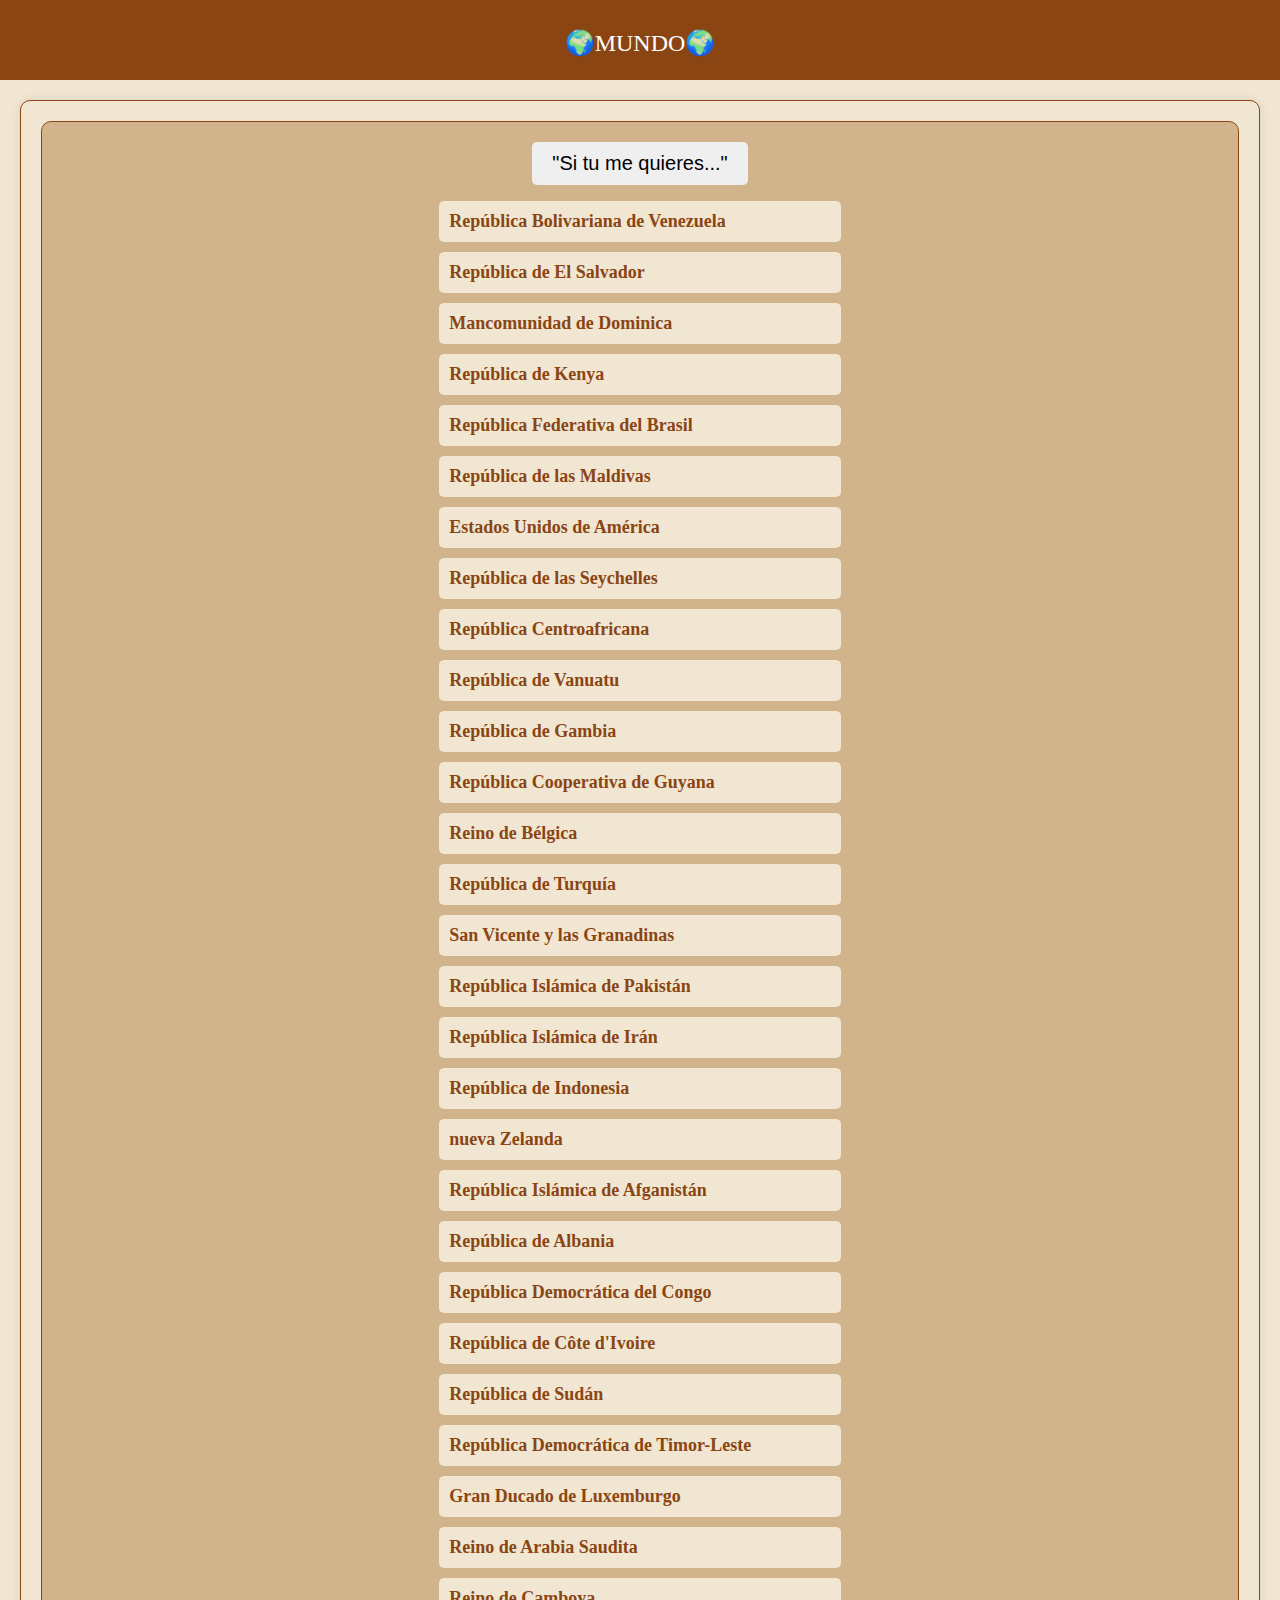
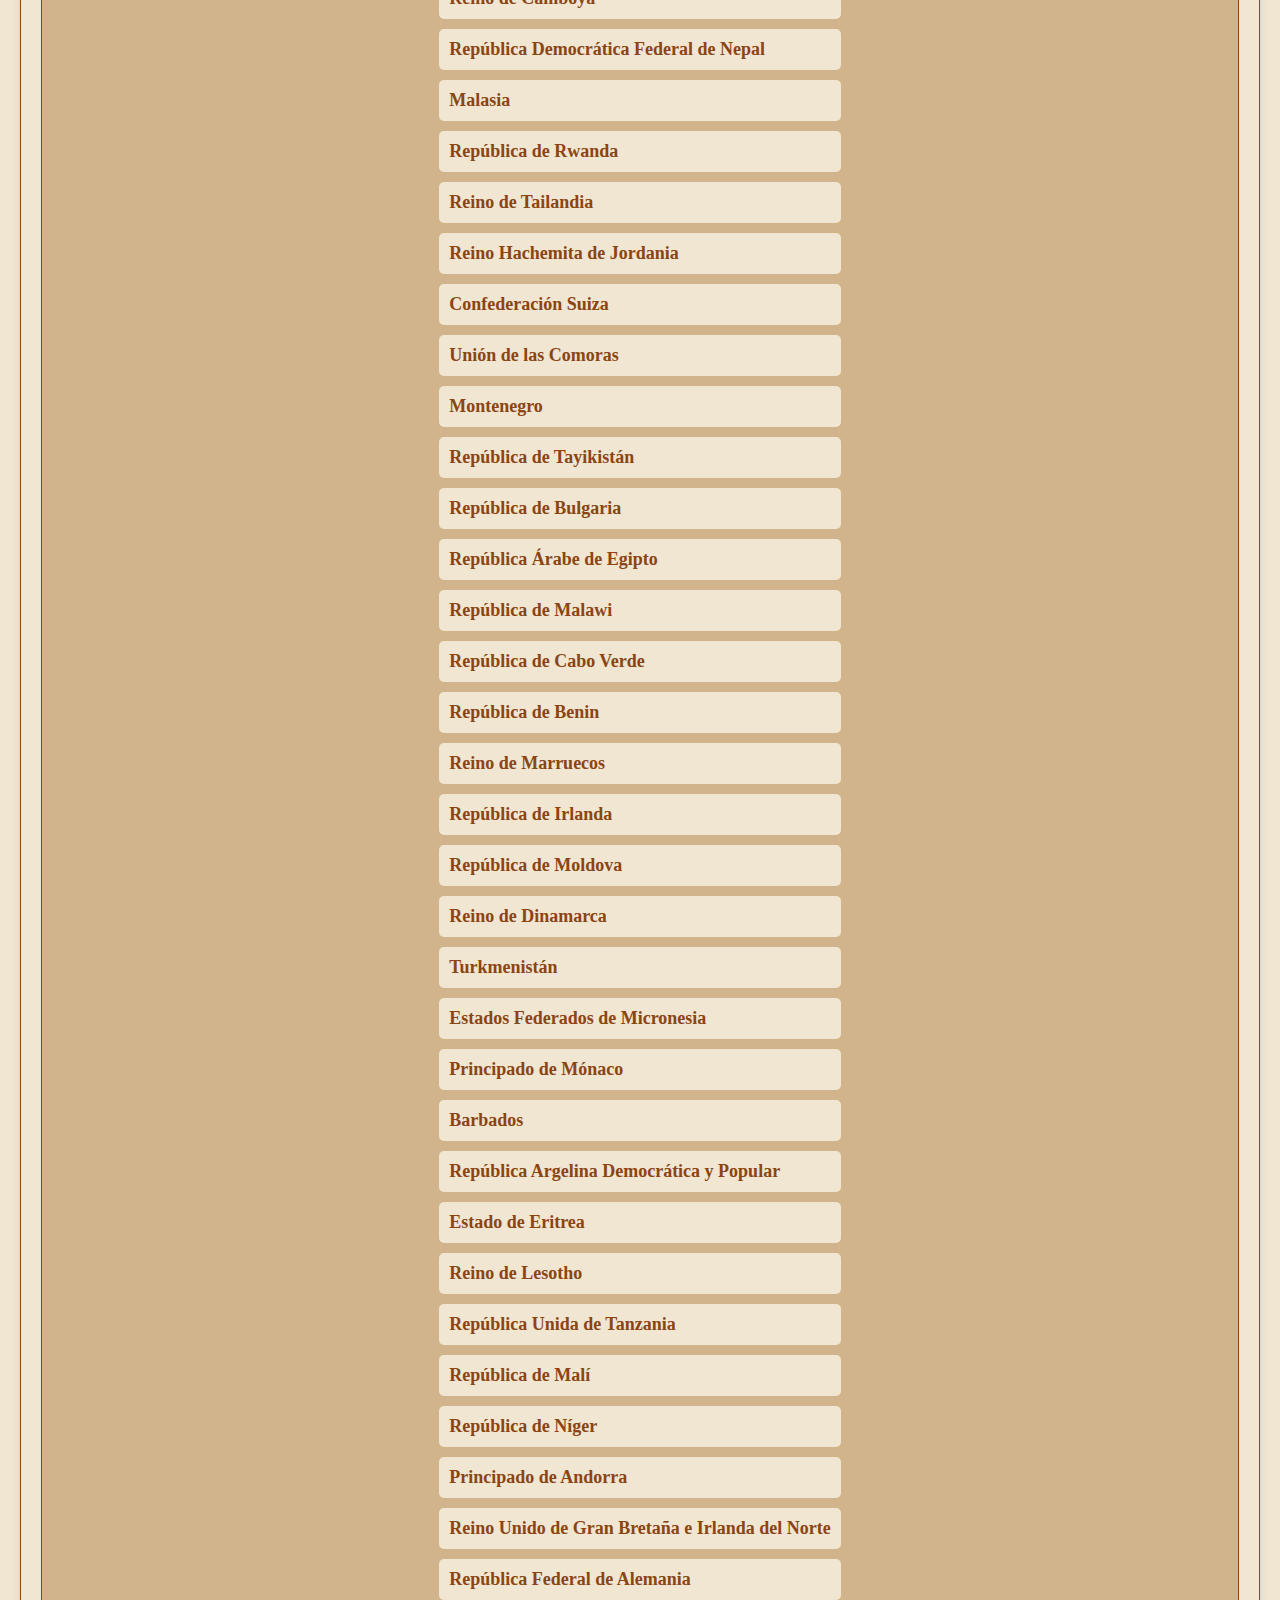
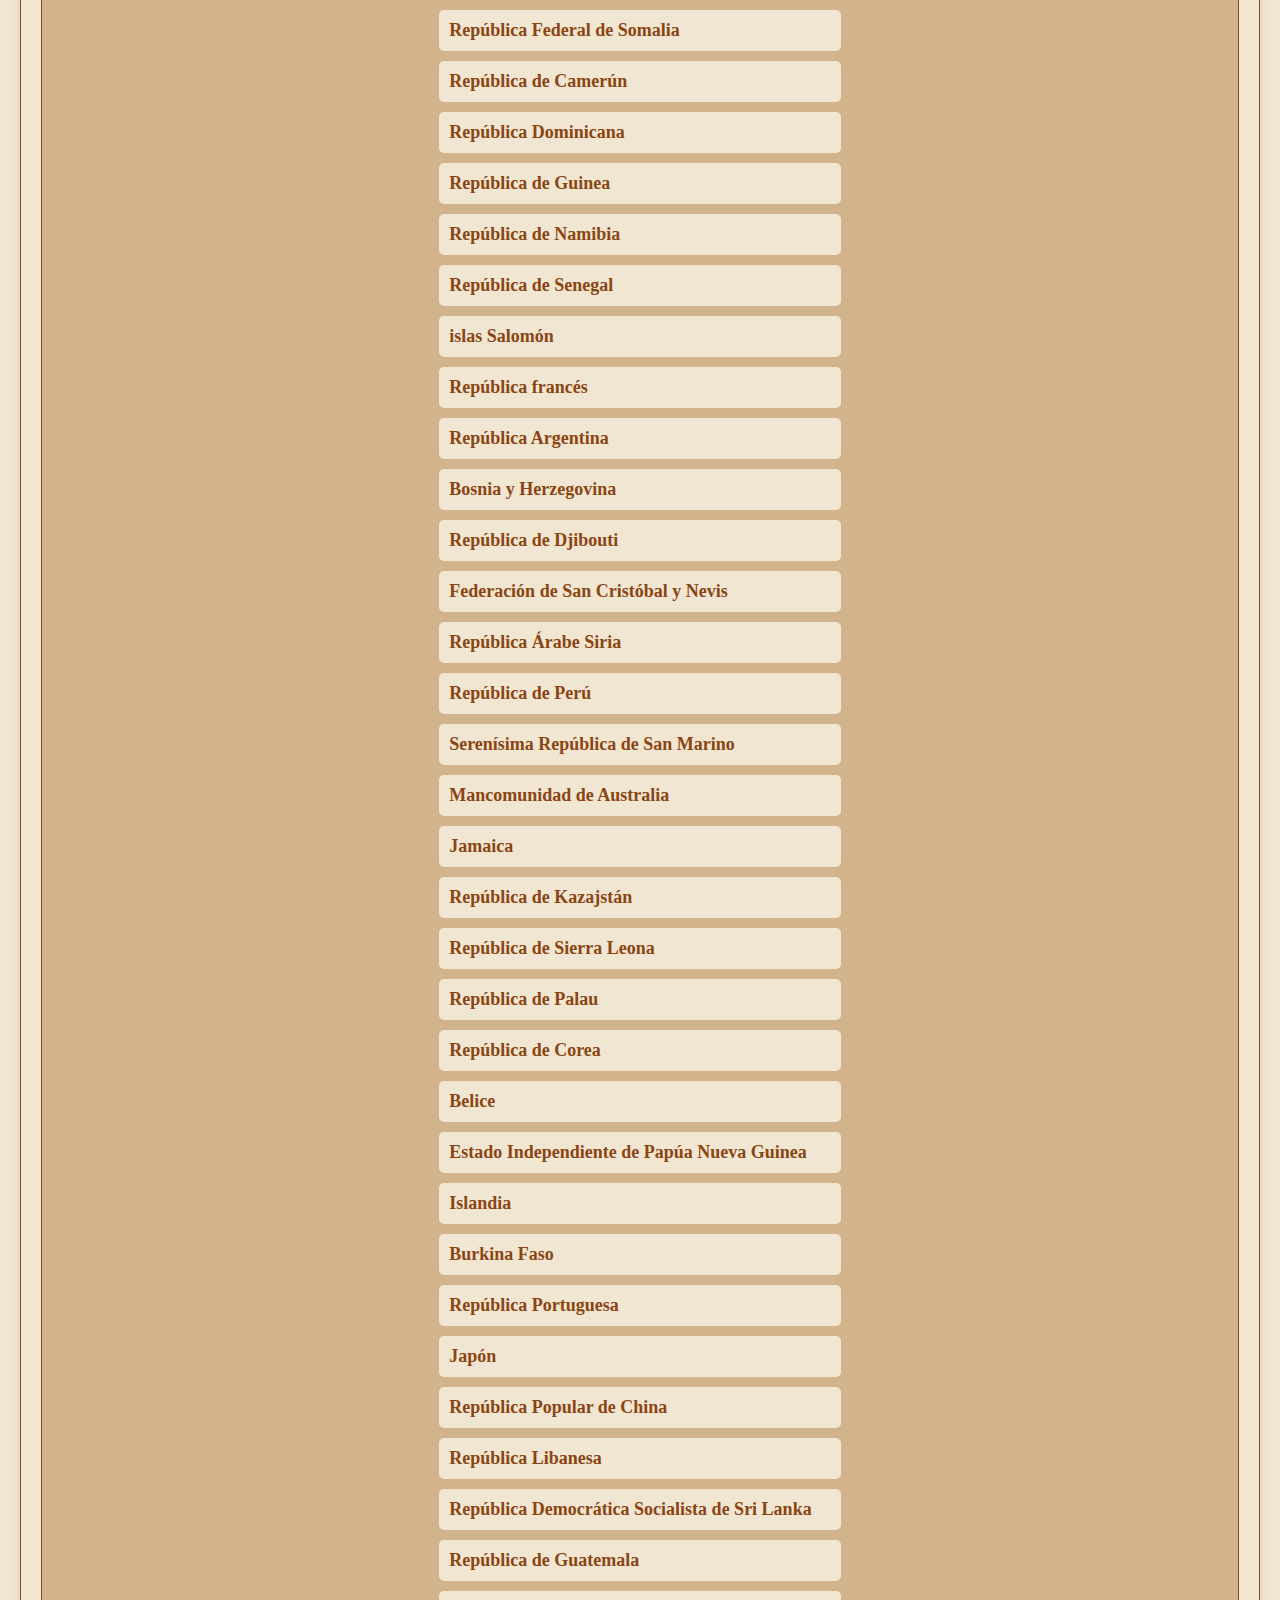
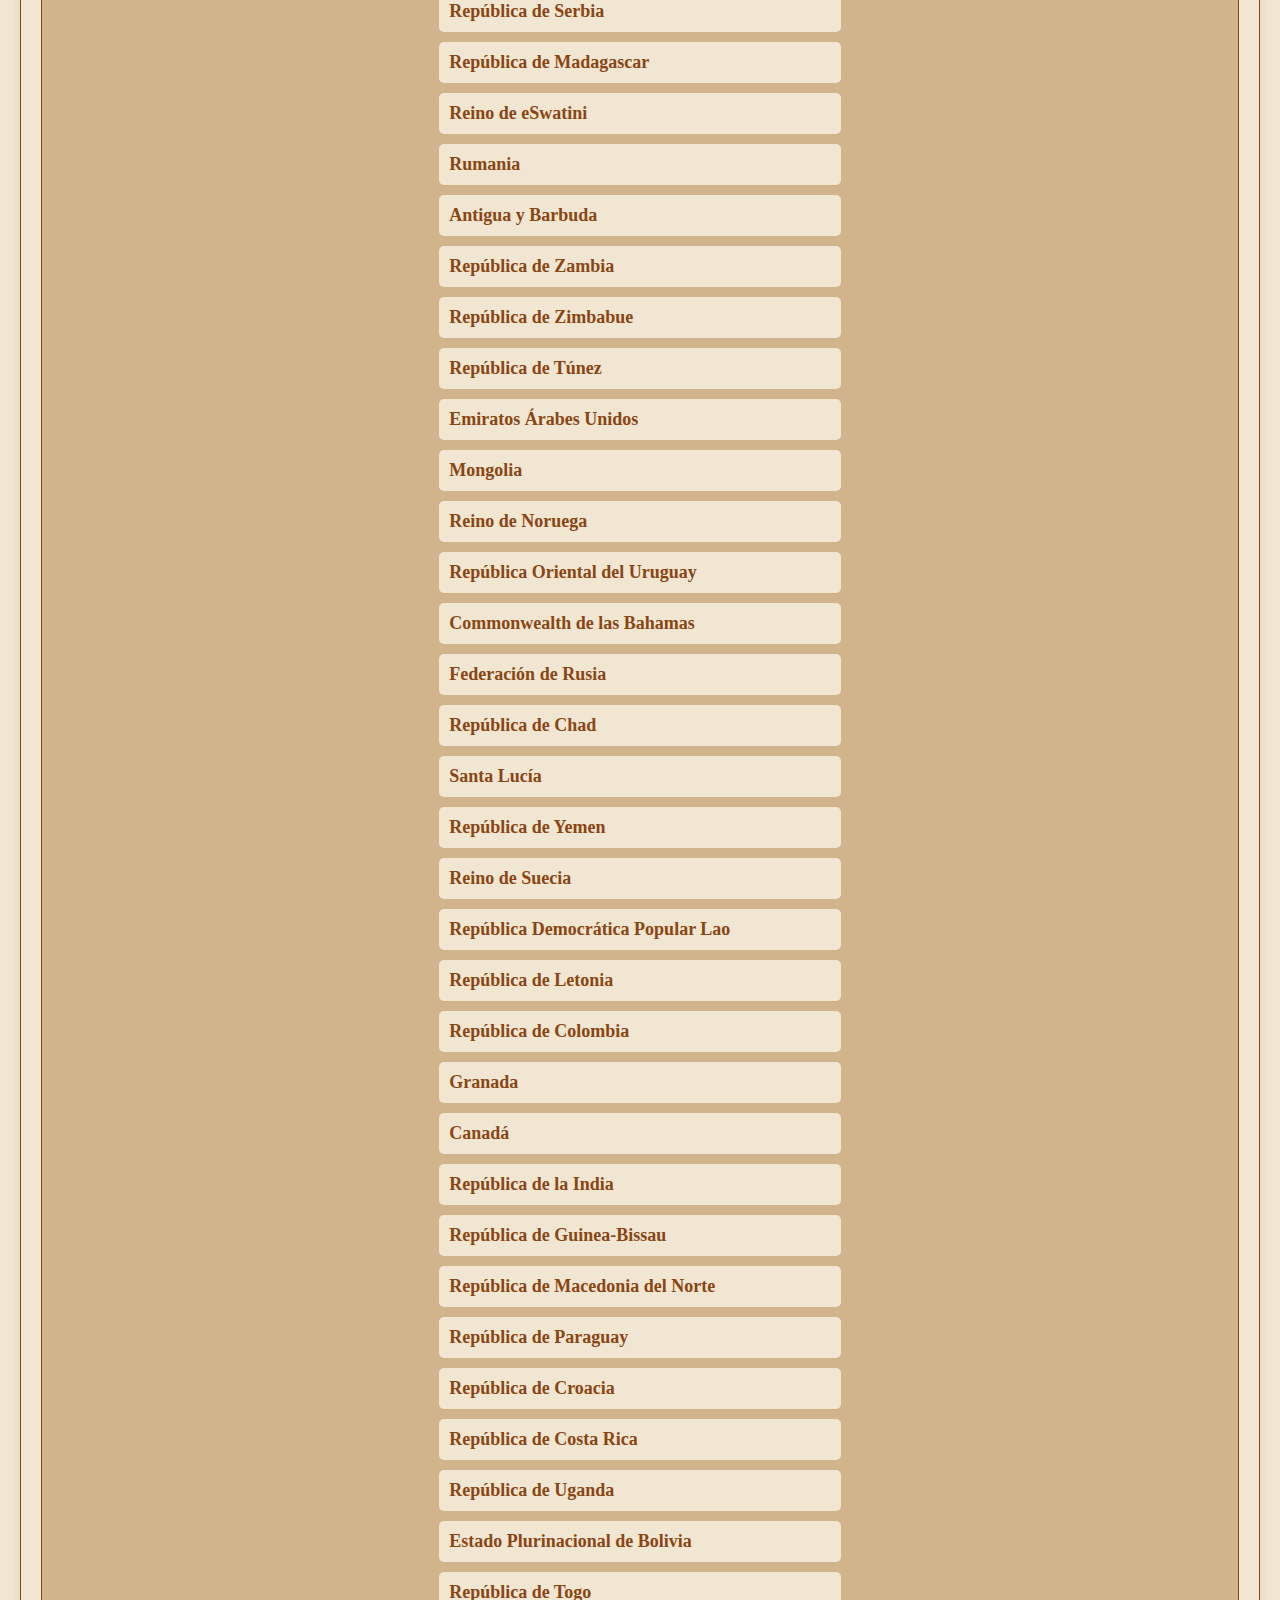
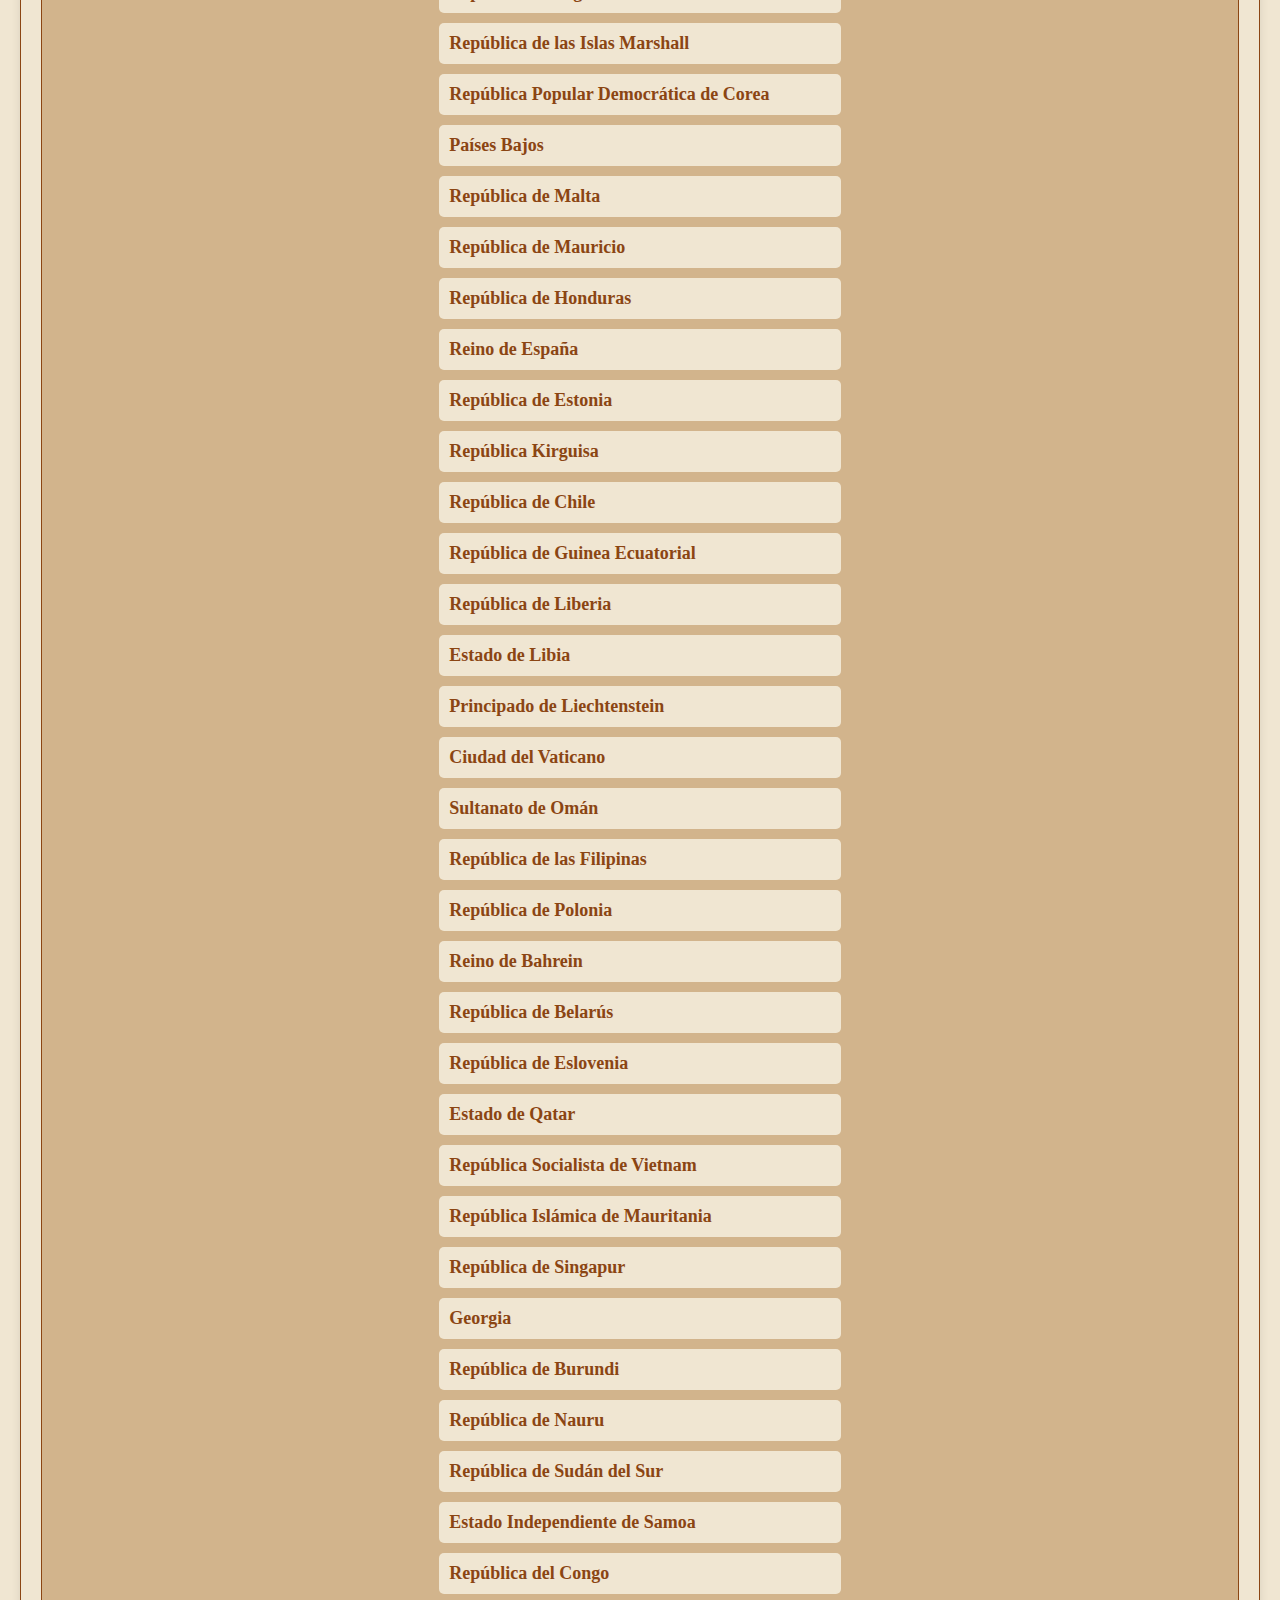
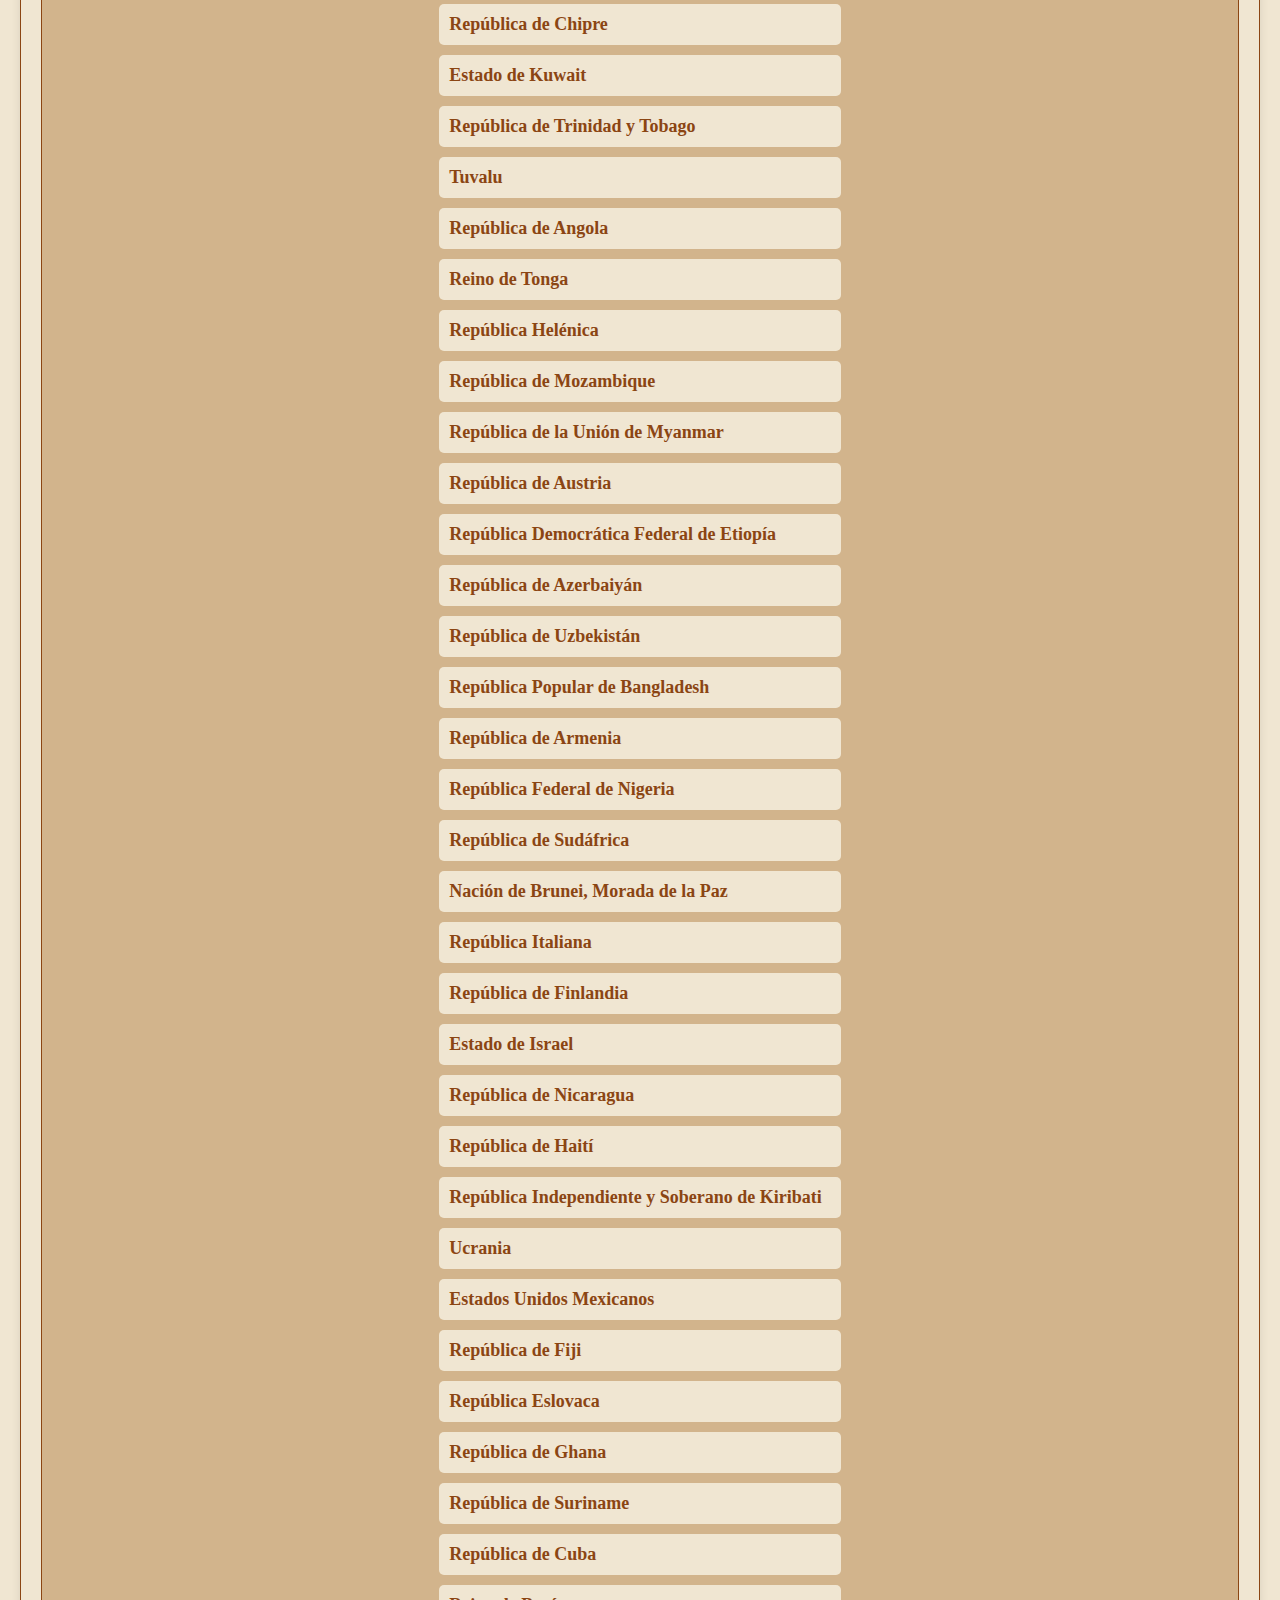
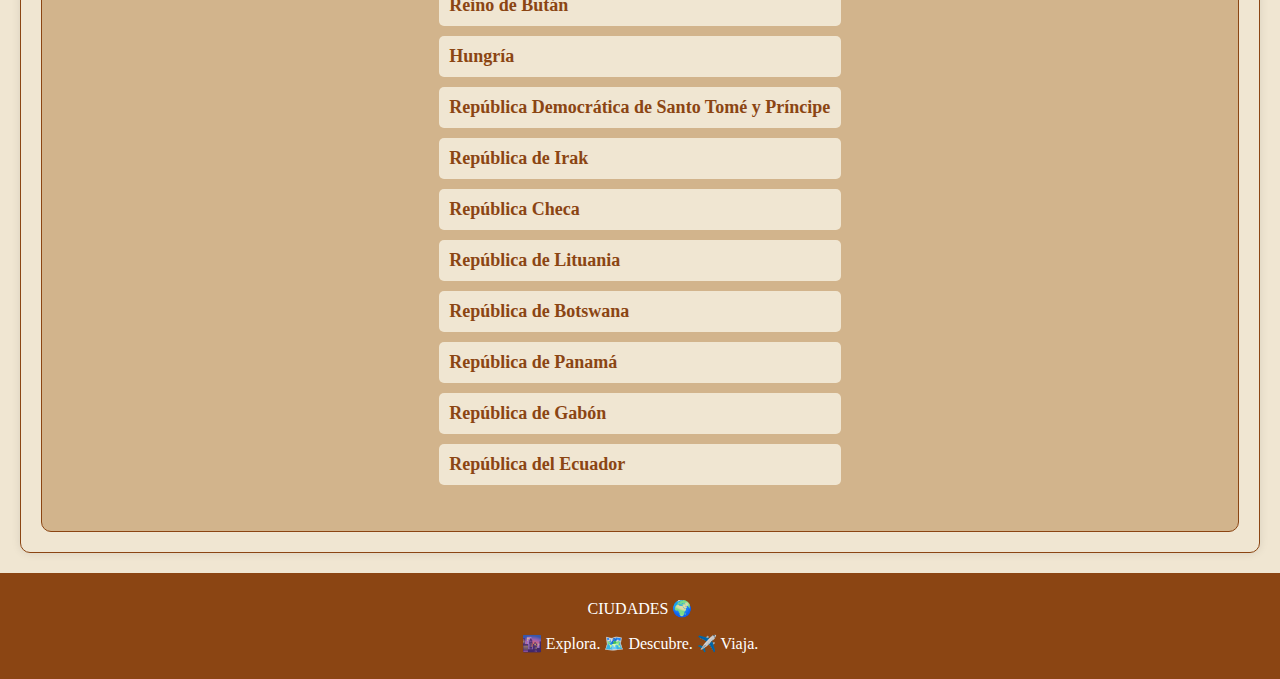
<file: index.html>
<!DOCTYPE html>
<html lang="es">
  <head>
    <meta charset="utf-8" />
    <meta name="viewport" content="width=device-width, initial-scale=1" />
    <title>Ciudades</title>
    <link
      type="image/png"
      sizes="512x512"
      rel="icon"
      href="https://github.com/HectorDanielAyarachiFuentes/CIUDADES/blob/main/Imagenes/tierra.png?raw=true"
    />
    <link rel="stylesheet" href="./CSS/style.css" />
  </head>
  <body>
    <header>
      <a class="volver-link" href="index.html">🌍MUNDO🌍</a>
    
    </header>
    
  </div>
  
  </div>        

    <section>
      <nav>
        <button id="guess-button">"Si tu me quieres..."</button>
    <audio id="audio-player" src="Hazme-Una-Señal-de-Roberto-Jordan-pero-con-un-dinosaurio-bailando-de-fondo-.mp3"></audio>    
        <ul class="w3-sidebar w3-bar-block centered-list" id="city-list">
          <!-- Los enlaces se generarán automáticamente aquí desde el JSON -->
        </ul>
      </nav>
    </section>
    <footer>
      <p>CIUDADES 🌍</p>
      <p>🌆 Explora. 🗺️ Descubre. ✈️ Viaja.</p>
    </footer>
    <script src="./JS/script.js"></script>
    <script src="./JS/index.js"></script>
  </body>
</html>
</file>
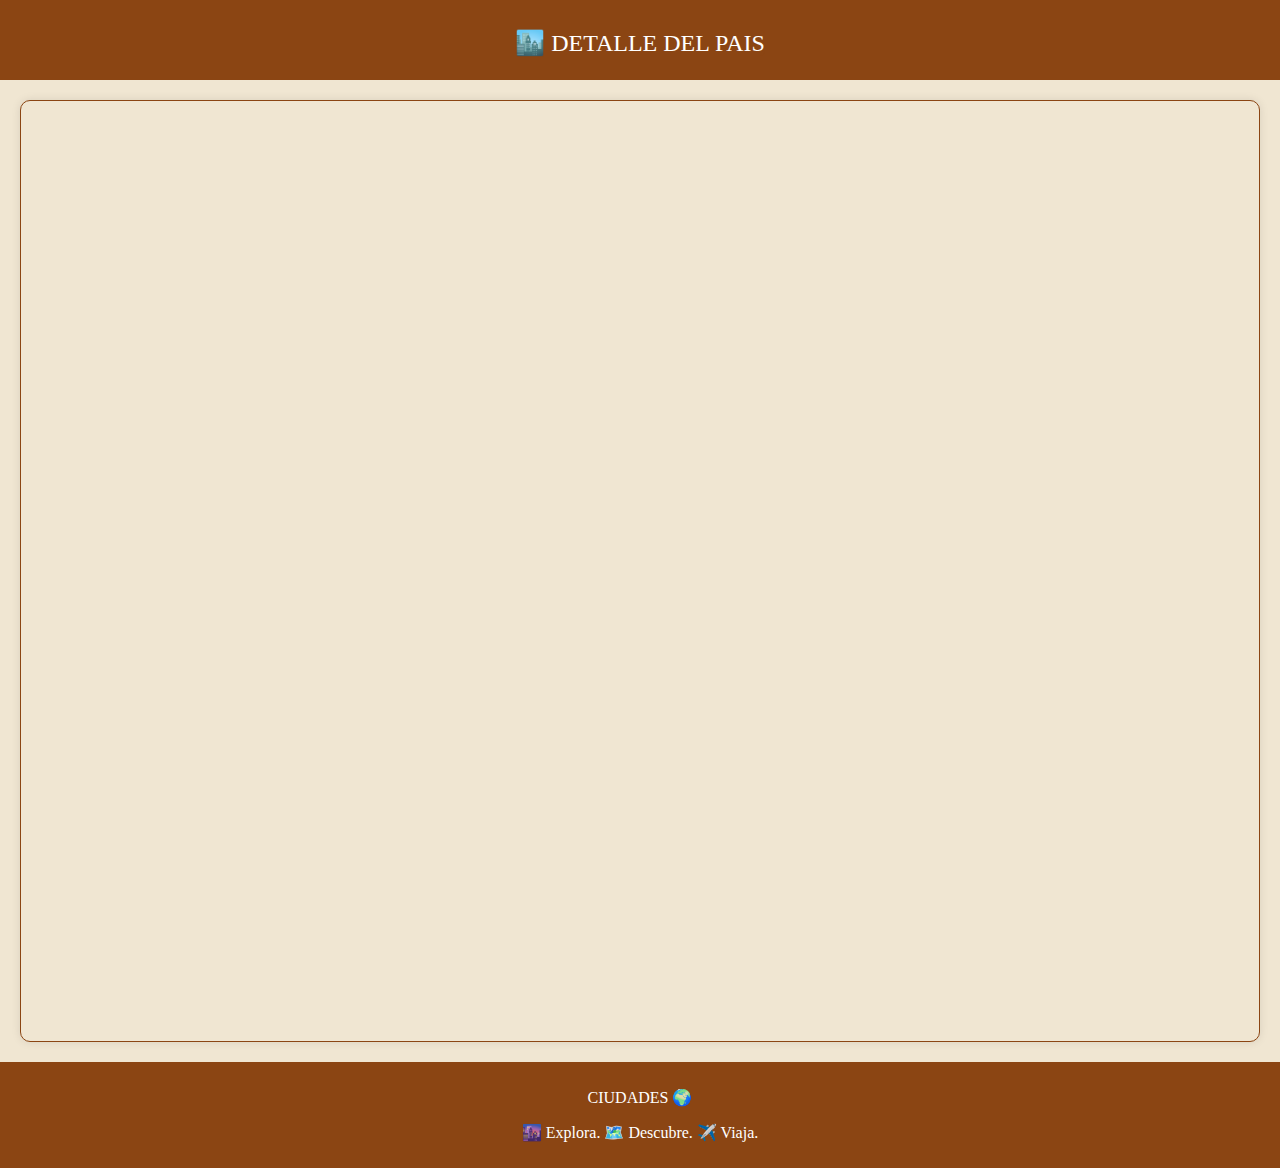
<file: detalle.html>
<!DOCTYPE html>
<html lang="es">
<head>
  <meta charset="utf-8">
  <meta name="viewport" content="width=device-width, initial-scale=1">
  <title>Ciudades</title>
  <link type="image/png" sizes="512x512" rel="icon"
    href="https://github.com/HectorDanielAyarachiFuentes/CIUDADES/blob/main/Imagenes/tierra.png?raw=true">
    <link rel="stylesheet" href="./CSS/style.css" />
</head>
<body>
  <header>
    <a class="volver-link" href="index.html">🏙️ DETALLE DEL PAIS</a>
  </header>
  <section>
    <!-- Aquí se mostrará el contenido de las ciudades -->
    <div id="city-details"></div>
    <!-- Aquí se mostrará la información de la ciudad cuando se haga clic en un enlace -->
    </div>
  </section>
  <footer>
    <p>CIUDADES 🌍</p>
    <p>🌆 Explora. 🗺️ Descubre. ✈️ Viaja.</p>
  </footer>
  <script src="./JS/script.js"></script>
  <script src="./JS/detalle.js"></script>
</body>
</html>
</file>
<file: CSS/style.css>
/* Establece un estilo de caja para todos los elementos */
* {
  box-sizing: border-box;
}
/* Establece la fuente predeterminada para el cuerpo */
body {
  font-family: 'Times New Roman', Times, serif;
  background-color: #f0e6d2; /* Color de papel antiguo */
  margin: 0;
  padding: 0;
}
/* Estilo para el encabezado */
header {
  background-color: #8b4513; /* Color marrón */
  padding: 20px;
  text-align: center;
  font-size: 35px;
  color: #fff; /* Texto blanco */
}
/* Contenedor para los elementos flexibles */
section {
  display: flex;
  background-color: #f0e6d2; /* Color de papel antiguo */
  padding: 20px;
  margin: 20px;
  border: 1px solid #8b4513; /* Borde marrón */
  border-radius: 10px;
  box-shadow: 0 0 10px rgba(0, 0, 0, 0.1);
}
/* Estilo para el menú de navegación */
nav {
  flex: 1;
  background: #d2b48c; /* Color beige */
  padding: 20px;
  display: flex;
  flex-direction: column;
  align-items: center;
  justify-content: center;
  border: 1px solid #8b4513; /* Borde marrón */
  border-radius: 10px;
}
/* Estilo para la lista dentro del menú */
nav ul {
  list-style-type: none;
  padding: 0;
}
/* Estilo para los elementos de la lista */
nav li {
  margin-bottom: 10px;
}
/* Estilo para los enlaces en la lista */
nav a {
  text-decoration: none;
  color: #8b4513; /* Color marrón */
  font-weight: bold;
  font-size: 18px;
  transition: color 0.3s, background-color 0.3s;
  display: block;
  padding: 10px;
  border-radius: 5px;
  background-color: #f0e6d2; /* Color de papel antiguo */
}
/* Cambiar el color del enlace y el fondo al pasar el ratón sobre él */
nav a:hover {
  color: #fff; /* Texto blanco */
  background-color: #8b4513; /* Color marrón */
}
/* Estilo para el contenido */
article {
  flex: 3;
  background-color: #f0e6d2; /* Color de papel antiguo */
  padding: 20px;
  border-left: 1px solid #8b4513; /* Borde marrón */
}
/* Estilo para el pie de página */
footer {
  background-color: #8b4513; /* Color marrón */
  padding: 10px;
  text-align: center;
  color: #fff; /* Texto blanco */
}
/* Diseño responsivo: coloca el menú y el contenido uno encima del otro en pantallas pequeñas */
@media (max-width: 600px) {
  section {
    flex-direction: column;
    align-items: center;
    text-align: center;
    margin: 20px;
  }
}
/* Estilo CSS para hacer las imágenes responsivas */
img {
  max-width: 100%;
  height: auto;
}
/* Estilos CSS para centrar los encabezados h2 */
h2 {
  text-align: center;
  margin-top: 0;
}
/* Estilo para el enlace "Volver a la página principal" */
.volver-link {
  text-decoration: none;
  color: #fff; /* Texto blanco */
  margin-top: 10px;
  background-color: #8b4513; /* Color marrón */
  border-radius: 5px;
  transition: background-color 0.3s;
}
/* Cambiar el color de fondo del enlace al pasar el ratón sobre él */
.volver-link:hover {
  background-color: #fff; /* Texto blanco */
  color: #8b4513; /* Color marrón */
}
#city-details {
  display: flex;
  flex-direction: column;
  align-items: center;
  justify-content: center;
  text-align: center;
  min-height: 100vh; /* Para centrar verticalmente en la ventana */
}
#city-details p,
#city-details img {
  /* Estilos adicionales para los elementos dentro del div */
  margin: 10px; /* Agrega un espacio entre elementos si es necesario */
}
#google-maps-link {
  text-decoration: none;
  background-color: #f0e6d2; /* Color de papel antiguo */
  color: #8b4513; /* Color marrón */
  font-weight: bold;
  font-size: 18px;
  padding: 10px 20px;
  border-radius: 5px;
  border: 1px solid #8b4513; /* Borde marrón */
  transition: background-color 0.3s, color 0.3s;
  display: inline-block;
}
#google-maps-link:hover {
  background-color: #8b4513; /* Color marrón */
  color: #fff; /* Texto blanco */
}
#google-maps-link::before {
  content: "🌍"; /* Agrega un icono de mapamundi antiguo */
  margin-right: 5px;
}
/* Estilos para el botón Volver atrás */
.volver-btn {
  background-color: #007bff; /* Color de fondo azul */
  color: #fff; /* Color del texto blanco */
  border: none; /* Sin borde */
  padding: 10px 20px; /* Espaciado interno */
  cursor: pointer; /* Cursor de mano al pasar el ratón */
  border-radius: 5px; /* Bordes redondeados */
}

/* Cambiar el color del botón al pasar el ratón sobre él */
.volver-btn:hover {
  background-color: #0056b3; /* Color de fondo azul más oscuro */
}

/* Estilos para el enlace "CIUDADES" */
.volver-link {
  text-decoration: none; /* Sin subrayado */
  font-size: 24px; /* Tamaño de fuente */
}

/* Cambiar el color del enlace al pasar el ratón sobre él */
.volver-link:hover {
  color: #007bff; /* Color azul al pasar el ratón */
}
/* Estilos para el botón "Guess" (id="guess-button") */
#guess-button {
  font-size: 20px;
  padding: 10px 20px;
  border: none;
  border-radius: 5px;
  cursor: pointer;
  transition: background-color 0.3s; /* Transición suave de color */
}
#guess-button:hover {
  background-color: #007bff; /* Cambia de color en hover */
  color: white;
}
</file>
